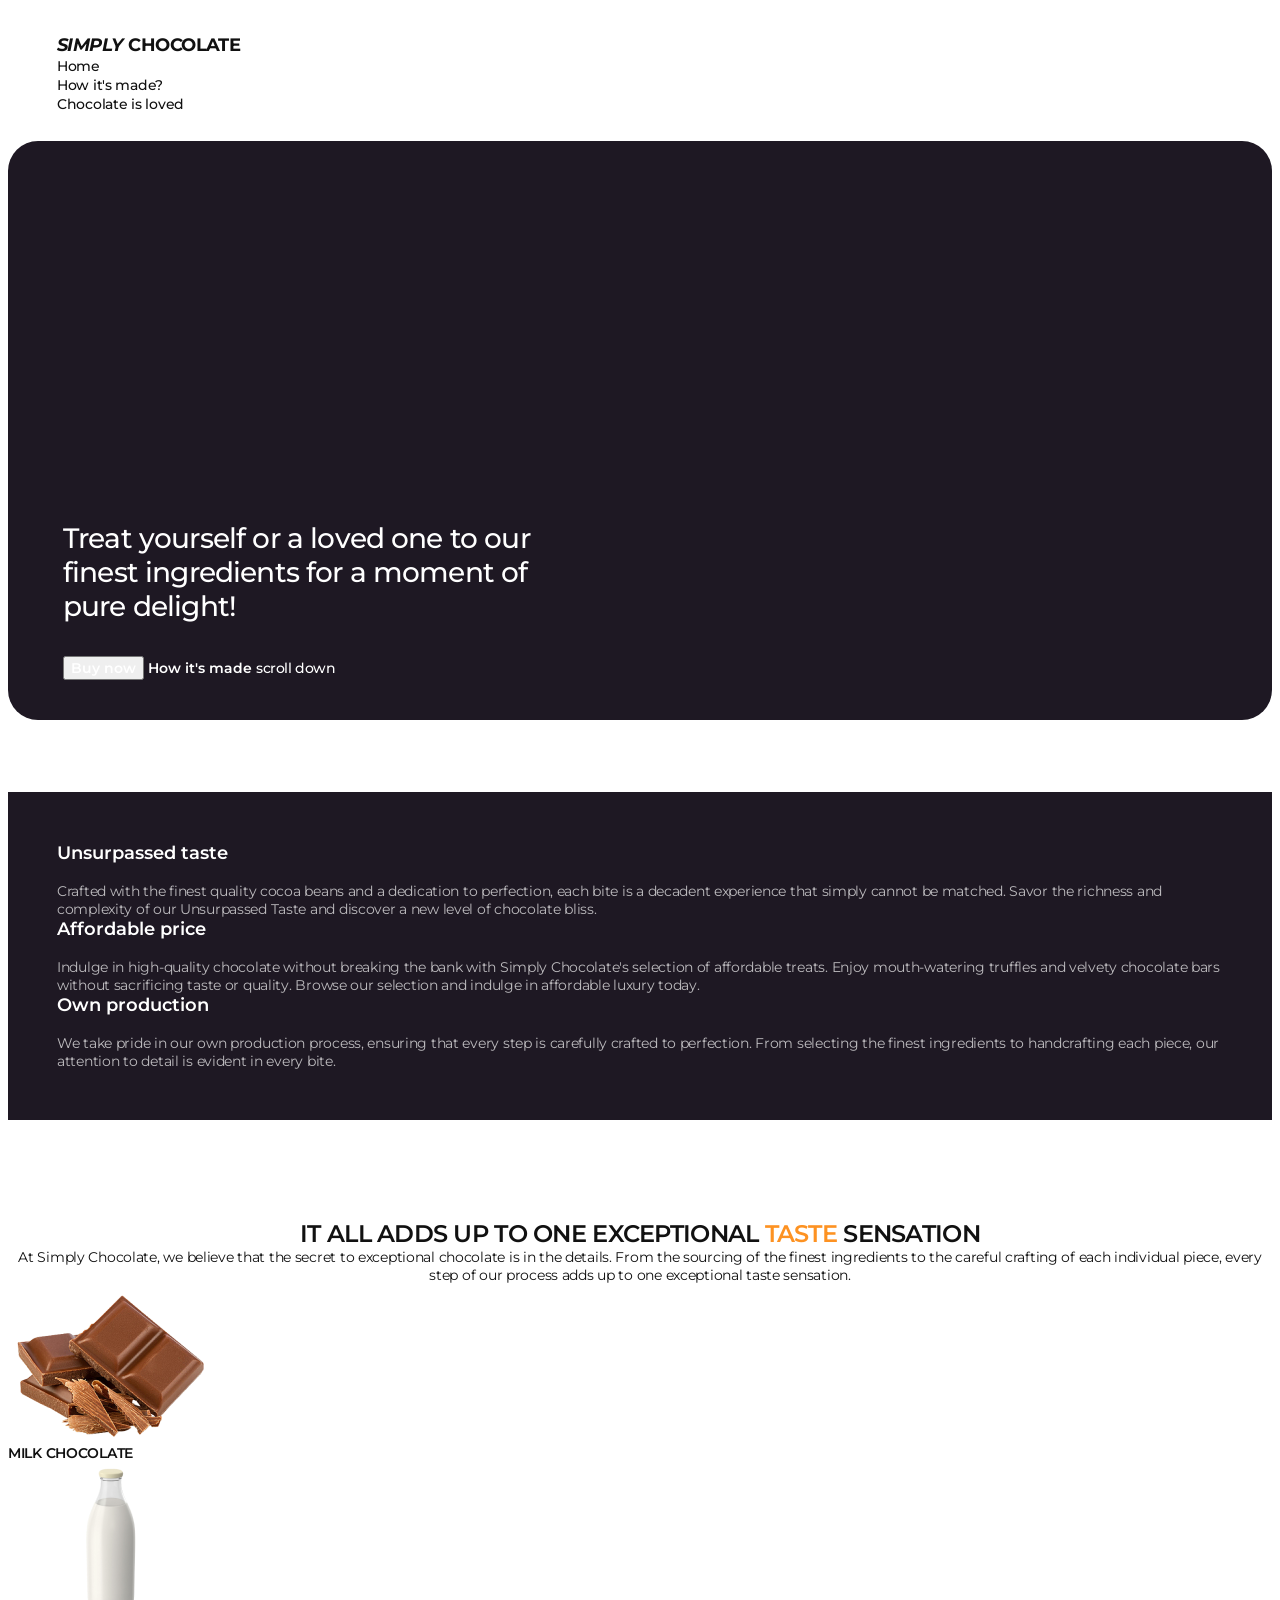
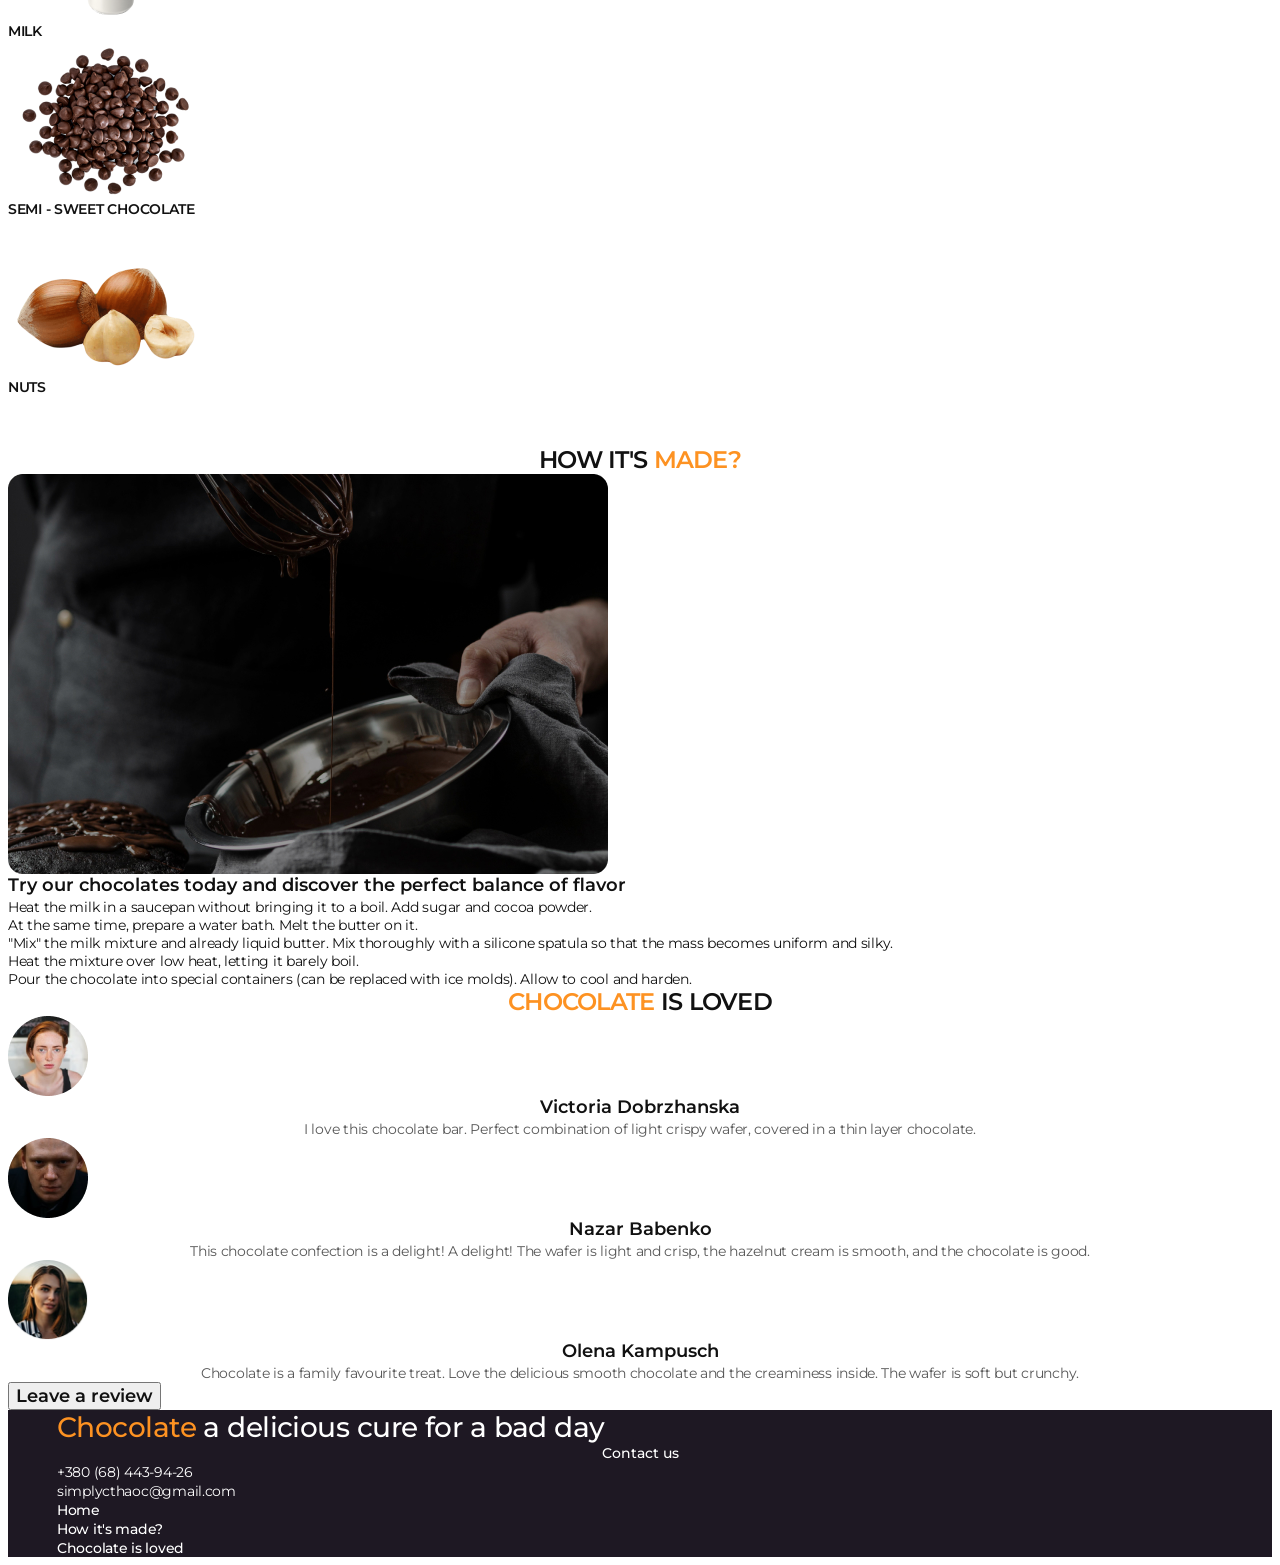
<file: index.html>
<!doctype html>
<html lang="en">
  <head>
    <meta charset="UTF-8" />
    <meta name="viewport" content="width=device-width, initial-scale=1.0" />
    <title>SIMPLY CHOCOLATE</title>
    <link rel="preconnect" href="https://fonts.googleapis.com" />
    <link rel="preconnect" href="https://fonts.gstatic.com" crossorigin />
    <link
      href="https://fonts.googleapis.com/css2?family=Montserrat:wght@400;500;600;700&display=swap"
      rel="stylesheet"
    />
    <link rel="stylesheet" href="./style.css" />
  </head>

  <body>
    <header class="header">
      <div class="container">
        <nav class="header-navigation">
          <a class="header-logo" href="./index.html"
            ><span class="header-logo-italic">SIMPLY</span> CHOCOLATE</a
          >
          <ul class="header-list">
            <li class="header-item">
              <a class="header-link" href="./index.html">Home</a>
            </li>
            <li class="header-item">
              <a class="header-link" href="#made">How it's made?</a>
            </li>
            <li class="header-item">
              <a class="header-link" href="">Chocolate is loved</a>
            </li>
          </ul>
        </nav>
      </div>
    </header>
    <main>
      <section class="hero">
        <div class="container">
          <h1 class="hero-title">
            Treat yourself or a loved one to our finest ingredients for a moment
            of pure delight!
          </h1>
          <button class="hero-button" type="button">Buy now</button>
          <a class="hero-button-link" href="#made">How it's made</a>
          <a class="hero-scroll-link" href="#features">scroll down</a>
        </div>
      </section>
      <section class="features" id="features">
        <div class="container">
          <h2 class="visually-hidden">Our Values</h2>
          <ul class="features-list" id="features-list">
            <li class="features-item">
              <h3 class="features-subtitle">Unsurpassed taste</h3>
              <p class="features-item-text">
                Crafted with the finest quality cocoa beans and a dedication to
                perfection, each bite is a decadent experience that simply
                cannot be matched. Savor the richness and complexity of our
                Unsurpassed Taste and discover a new level of chocolate bliss.
              </p>
            </li>
            <li class="features-item">
              <h3 class="features-subtitle">Affordable price</h3>
              <p class="features-item-text">
                Indulge in high-quality chocolate without breaking the bank with
                Simply Chocolate's selection of affordable treats. Enjoy
                mouth-watering truffles and velvety chocolate bars without
                sacrificing taste or quality. Browse our selection and indulge
                in affordable luxury today.
              </p>
            </li>
            <li class="features-item">
              <h3 class="features-subtitle">Own production</h3>
              <p class="features-item-text">
                We take pride in our own production process, ensuring that every
                step is carefully crafted to perfection. From selecting the
                finest ingredients to handcrafting each piece, our attention to
                detail is evident in every bite.
              </p>
            </li>
          </ul>
        </div>
      </section>
      <section class="taste">
        <h2 class="taste-title section-title">
          It all adds up to one exceptional
          <span class="accent">taste</span> sensation
        </h2>
        <p class="taste-text">
          At Simply Chocolate, we believe that the secret to exceptional
          chocolate is in the details. From the sourcing of the finest
          ingredients to the careful crafting of each individual piece, every
          step of our process adds up to one exceptional taste sensation.
        </p>
        <ul class="taste-list">
          <li class="taste-item">
            <img
              src="./img/milk_chokolate.png"
              width="206"
              height="160"
              alt="mILK CHOCOLATE"
              class="taste-image"
            />
            <h3 class="taste-subtitle">mILK CHOCOLATE</h3>
          </li>
          <li class="taste-item">
            <img
              src="./img/milk.png"
              class="taste-image"
              width="206"
              height="160"
              alt="Milk"
            />
            <h3 class="taste-subtitle">Milk</h3>
          </li>
          <li class="taste-item">
            <img
              src="./img/milk-white-chocolate.png"
              class="taste-image"
              width="206"
              height="160"
              alt="sEMI - SWEET CHOCOLATE"
            />
            <h3 class="taste-subtitle">sEMI - SWEET CHOCOLATE</h3>
          </li>
          <li class="taste-item">
            <img
              src="./img/nuts.png"
              class="taste-image"
              width="206"
              height="160"
              alt="nuts"
            />
            <h3 class="taste-subtitle">nuts</h3>
          </li>
        </ul>
      </section>
      <section class="made" id="made">
        <h2 class="made-title section-title">
          hOW IT'S <span class="accent">made?</span>
        </h2>
        <img
          src="./img/how-its-made.jpg"
          width="600"
          height="400"
          alt="liquid chocolate"
          class="made-image"
        />
        <h3 class="made-subtitle">
          Try our chocolates today and discover the perfect balance of flavor
        </h3>
        <ul class="made-list">
          <li class="made-item">
            <p class="made-item-text">
              Heat the milk in a saucepan without bringing it to a boil. Add
              sugar and cocoa powder.
            </p>
          </li>
          <li class="made-item">
            <p class="made-item-text">
              At the same time, prepare a water bath. Melt the butter on it.
            </p>
          </li>
          <li class="made-item">
            <p class="made-item-text">
              "Mix" the milk mixture and already liquid butter. Mix thoroughly
              with a silicone spatula so that the mass becomes uniform and
              silky.
            </p>
          </li>
          <li class="made-item">
            <p class="made-item-text">
              Heat the mixture over low heat, letting it barely boil.
            </p>
          </li>
          <li class="made-item">
            <p class="made-item-text">
              Pour the chocolate into special containers (can be replaced with
              ice molds). Allow to cool and harden.
            </p>
          </li>
        </ul>
      </section>
      <section class="love">
        <h2 class="love-title section-title">
          <span class="accent">chocolate</span> is loved
        </h2>
        <ul class="love-list">
          <li class="love-item">
            <img
              src="./img/Victoria_Dobrzhanska.png"
              width="80"
              height="80"
              alt="Victoria Dobrzhanska"
              class="love-image"
            />
            <h3 class="love-subtitle">Victoria Dobrzhanska</h3>
            <p class="love-item-text">
              I love this chocolate bar. Perfect combination of light crispy
              wafer, covered in a thin layer chocolate.
            </p>
          </li>
          <li class="love-item">
            <img
              src="./img/Nazar_Babenko.png"
              width="80"
              height="80"
              alt="Nazar Babenko"
              class="love-image"
            />
            <h3 class="love-subtitle">Nazar Babenko</h3>
            <p class="love-item-text">
              This chocolate confection is a delight! A delight! The wafer is
              light and crisp, the hazelnut cream is smooth, and the chocolate
              is good.
            </p>
          </li>
          <li class="love-item">
            <img
              src="./img/Olena_Kampusch.png"
              width="80"
              height="80"
              alt="Olena Kampusch"
              class="love-image"
            />
            <h3 class="love-subtitle">Olena Kampusch</h3>
            <p class="love-item-text">
              Chocolate is a family favourite treat. Love the delicious smooth
              chocolate and the creaminess inside. The wafer is soft but
              crunchy.
            </p>
          </li>
        </ul>
        <button type="button" class="love-button">Leave a review</button>
      </section>
    </main>
    <footer class="footer">
      <div class="container">
        <p class="footer-text">
          <span class="accent">Chocolate</span> a delicious cure for a bad day
        </p>
        <p class="footer-contacts-title">Contact us</p>
        <address class="footer-contacts">
          <ul class="footer-contacts-list">
            <li class="footer-contacts-item">
              <a class="footer-contacts-link" href="tel:+380684439456"
                >+380 (68) 443-94-26</a
              >
            </li>
            <li class="footer-contacts-item">
              <a
                class="footer-contacts-link"
                href="mailto:simplycthаoc@gmail.com"
                >simplycthаoc@gmail.com</a
              >
            </li>
          </ul>
        </address>
        <ul class="footer-menu-list">
          <li class="footer-menu-item">
            <a class="footer-menu-link" href="./index.html">Home</a>
          </li>
          <li class="footer-menu-item">
            <a class="footer-menu-link" href="">How it's made?</a>
          </li>
          <li class="footer-menu-item">
            <a class="footer-menu-link" href="">Chocolate is loved</a>
          </li>
        </ul>
      </div>
    </footer>
  </body>
</html>
</file>
<file: style.css>
html {
  scroll-behavior: smooth;
}

body {
  font-family: "Montserrat", sans-serif;
}

ul {
  list-style-type: none;
  margin-block: 0;
  padding-left: 0;
}

p,
h1,
h2,
h3,
h4,
h5,
h6 {
  margin-block: 0;
}

a {
  text-decoration: none;
}

address {
  font-style: normal;
}

button {
  cursor: pointer;
  font-family: inherit;
}

img {
  display: block;
  height: auto;
  max-width: 100%;
}

.visually-hidden {
  position: absolute;
  width: 1px;
  height: 1px;
  margin: -1px;
  border: 0;
  padding: 0;

  white-space: nowrap;
  clip-path: inset(100%);
  clip: rect(0 0 0 0);
  overflow: hidden;
}

.container {
  /* max-width: 1166px;
  width: 100%; */
  width: 1166px;
  padding-left: 15px;
  padding-right: 15px;
  margin: 0 auto;
  /* padding-inline: 15px;
  margin-inline: auto; */
}

.section-title {
  font-weight: 600;
  font-size: 24px;
  line-height: 1.17;
  letter-spacing: -0.03em;
  text-transform: uppercase;
  text-align: center;
  color: #111;

  .accent {
    color: #fd9222;
  }
}

/*------------- header-------------- */

.header {
  padding-block: 28px;
}

.header-logo {
  font-weight: 700;
  font-size: 18px;
  line-height: 1.11;
  letter-spacing: -0.03em;
  color: #111;
}

/* .header-logo span {
  font-style: italic;
} */

.header-logo-italic {
  font-style: italic;
}

.header-link {
  font-weight: 500;
  font-size: 14px;
  line-height: 1.14;
  letter-spacing: -0.02em;
  color: #111;
}

.header-link:hover,
.header-link:focus {
  color: #fd9222;
}

/* .header-link:is(:hover, :focus) {
  color: #fd9222;
}

/* .header-link:focus {
  color: #fd9222;
} */

/*------------- hero-------------- */

.hero {
  background-color: #1e1823;
  padding: 381px 40px 40px 40px;
  border-radius: 30px;
  margin-bottom: 72px;
}

.hero-title {
  font-weight: 500;
  font-size: 28px;
  line-height: 1.21;
  letter-spacing: -0.03em;
  color: #fff;
  max-width: 484px;
  margin-bottom: 32px;
}

.hero-button {
  font-weight: 600;
  font-size: 14px;
  color: #fff;
}

.hero-button-link {
  font-weight: 600;
  font-size: 14px;
  color: #fff;
}

.hero-scroll-link {
  font-weight: 500;
  font-size: 14px;
  line-height: 1.29;
  letter-spacing: -0.03em;
  color: #fff;
}

/*------------- features-------------- */

.features {
  background-color: #1e1823;
  padding-block: 50px;
}

.features-list {
}

.features-item {
}

.features-subtitle {
  font-weight: 600;
  font-size: 18px;
  color: #fff;
  margin-bottom: 18px;
}

.features-item-text {
  font-size: 14px;
  letter-spacing: -0.02em;
  color: rgba(255, 255, 255, 0.7);
}

/*------------- taste-------------- */

.taste {
  padding-top: 100px;
  padding-bottom: 50px;
}

.taste-title {
}

/* .taste-highlight {
  color: #fd9222;
} */

.taste-text {
  font-size: 14px;
  line-height: 1.29;
  letter-spacing: -0.02em;
  text-align: center;
  color: #111;
}

.taste-list {
}

.taste-item {
}

.taste-image {
}

.taste-subtitle {
  font-weight: 600;
  font-size: 14px;
  line-height: 1.29;
  letter-spacing: -0.02em;
  text-transform: uppercase;
  color: #111;
}

/*------------- made-------------- */

.made {
}

.made-title {
}

.made-image {
}

.made-subtitle {
  font-weight: 600;
  font-size: 18px;
  line-height: 1.33;
  color: #111;
}

.made-list {
}

.made-item {
}

.made-item-text {
  font-size: 14px;
  line-height: 1.29;
  letter-spacing: -0.02em;
  color: #111;
}

/*------------- love-------------- */

.love {
}

.love-title {
}

.love-list {
}

.love-item {
}

.love-image {
}

.love-subtitle {
  font-weight: 600;
  font-size: 18px;
  line-height: 1.33;
  text-align: center;
  color: #111;
}

.love-item-text {
  font-weight: 400;
  font-size: 14px;
  line-height: 1.29;
  letter-spacing: -0.02em;
  text-align: center;
  color: rgba(17, 17, 17, 0.7);
}

.love-button {
  font-weight: 600;
  font-size: 18px;
  color: #111;
}

/*------------- footer-------------- */

.footer {
  background-color: #1e1823;
}

.footer-text {
  font-weight: 500;
  font-size: 28px;
  line-height: 1.21429;
  letter-spacing: -0.02em;
  color: #ffffff;

  .accent {
    color: #fd9222;
  }
}

.footer-contacts-title {
  font-weight: 500;
  font-size: 14px;
  line-height: 1.29;
  text-align: center;
  color: #fff;
}

.footer-contacts-list {
}

.footer-contacts-item {
}

.footer-contacts-link {
  font-size: 14px;
  line-height: 1.29;
  letter-spacing: -0.02em;
  text-align: center;
  color: #fff;
}

.footer-menu-list {
}

.footer-menu-item {
}

.footer-menu-link {
  font-weight: 500;
  font-size: 14px;
  line-height: 1.14;
  letter-spacing: -0.02em;
  color: #fff;
}
</file>
